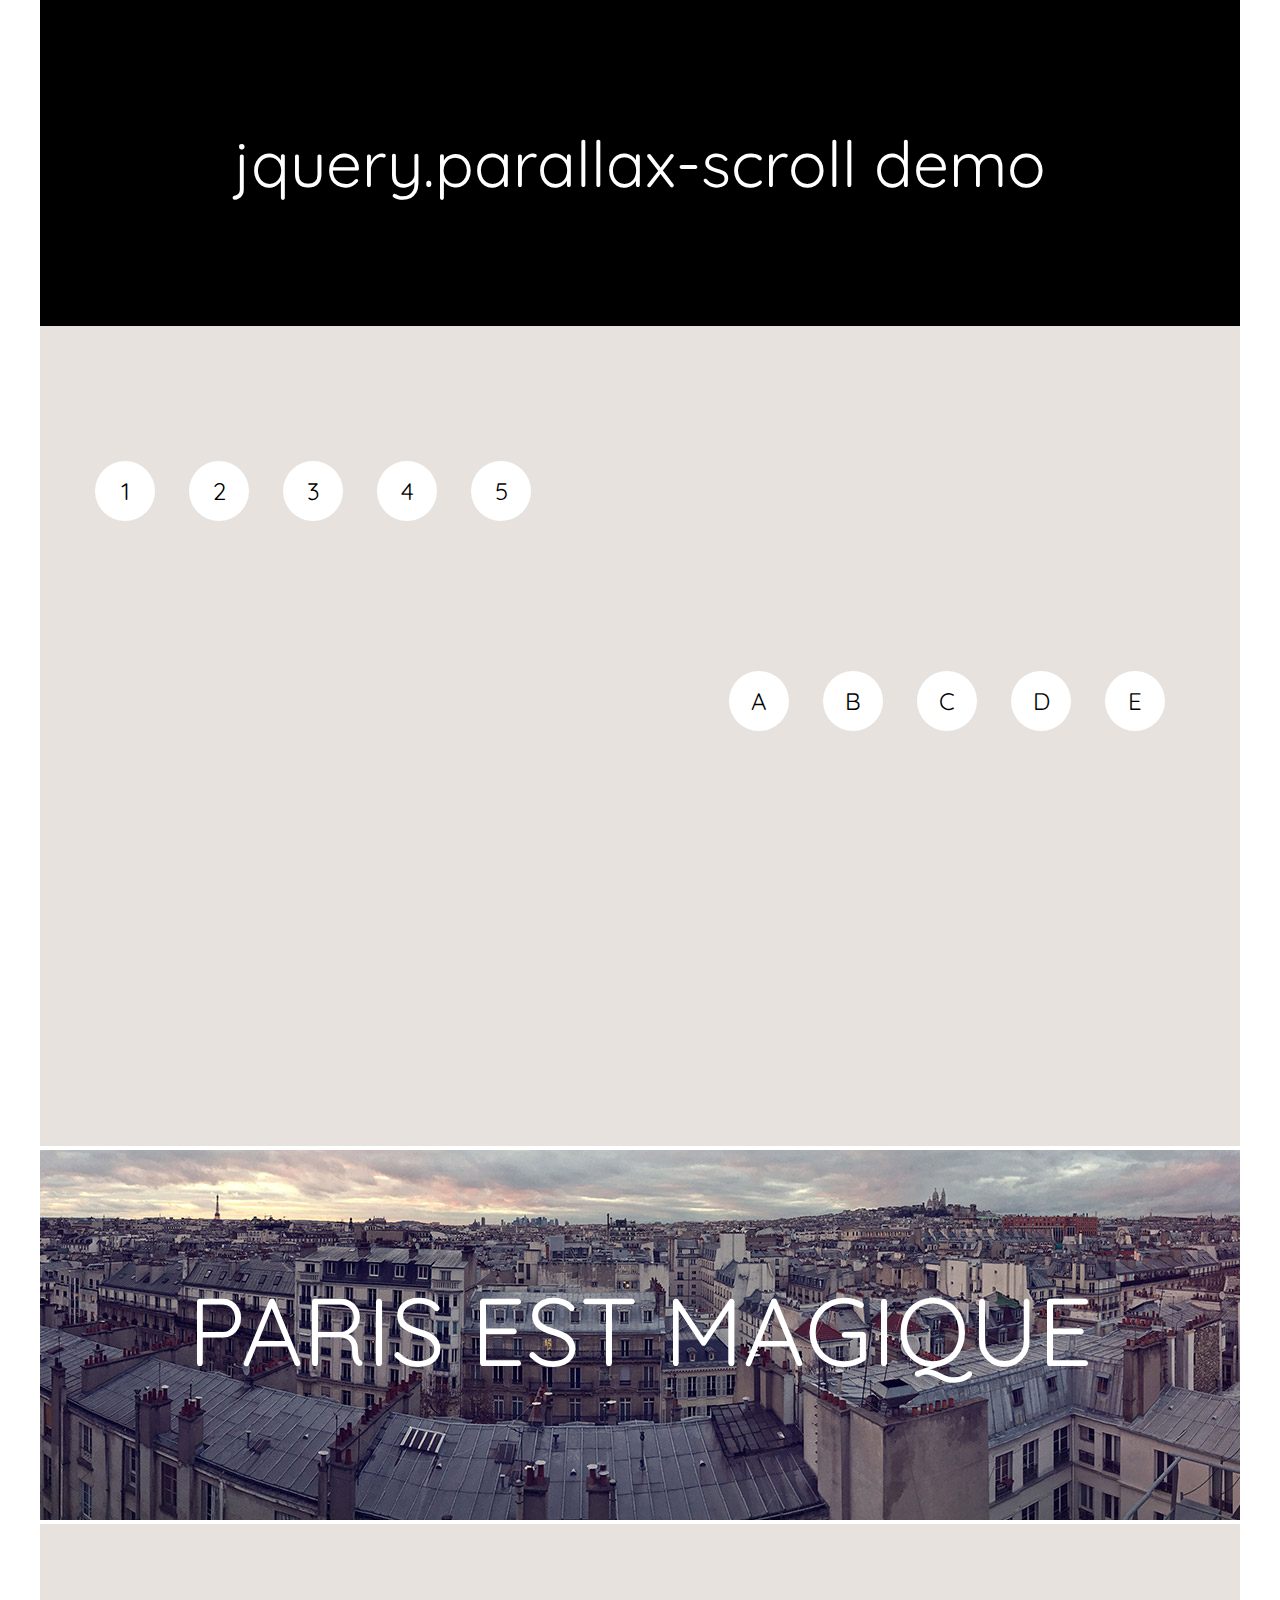
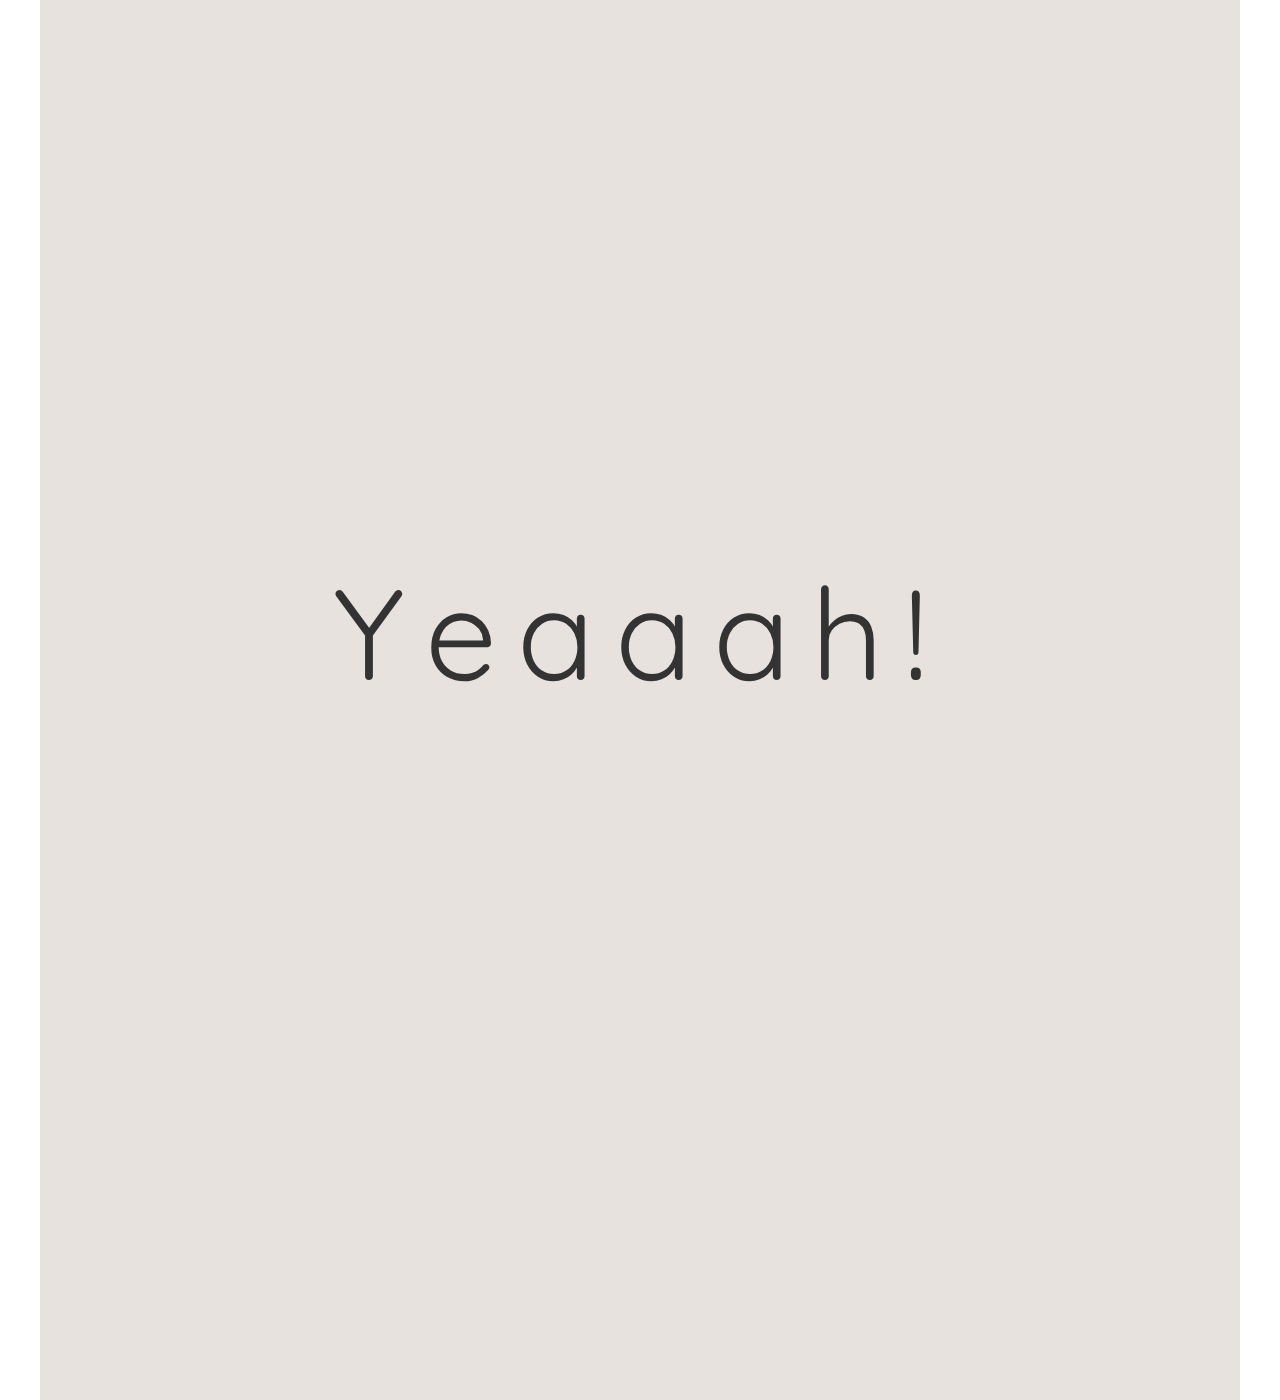
<file: parallax_exam_1/index.html>
<!doctype html>
<html lang="en">
<head>
	<meta charset="utf-8">
	<title>jquery.parallax-scroll demo</title>
	<link href='http://fonts.googleapis.com/css?family=Quicksand' rel='stylesheet' type='text/css'>
    <link rel="stylesheet" type="text/css" href="style.css">
</head>

<body>
	<section>
		<header>
			<h1>jquery.parallax-scroll demo</h1>
		</header>
		<ul>
			<li data-parallax='{"x": 250, "from-scroll": 50, "smoothness": 0}'>1</li>
			<li data-parallax='{"x": 650, "from-scroll": 70, "distance": 0, "smoothness": 20}'>2</li>
			<li data-parallax='{"x": 650, "from-scroll": 90, "distance": 0}' data-parallax2='{"y": 500, "from-scroll": 400, "distance": 60}'>3</li>
			<li data-parallax='{"x": 650, "from-scroll": 110, "distance": 0, "smoothness": 40}'>4</li>
			<li data-parallax='{"x": 650, "from-scroll": 120, "easing": "easeOutBack", "easing-return": "easeInOutBack", "duration": 100}'>5</li>
		</ul>
		<ul class="letters" data-parallax='{"y": 300, "from-scroll": 645, "easing": "easeOutElastic", "duration": 150}'>
			<li data-parallax='{"x": -650, "from-scroll": 80, "distance": 30}'>A</li>
			<li data-parallax='{"x": -650, "from-scroll": 100, "distance": 60}'>B</li>
			<li data-parallax='{"x": -650, "from-scroll": 120, "distance": 90}'>C</li>
			<li data-parallax='{"x": -650, "scaleX":0.5, "from-scroll": 140, "distance": 120}'>D</li>
			<li data-parallax='{"x": -650, "scale":0.6, "from-scroll": 160, "distance": 180}'>E</li>
		</ul>
		<article>
			<img src="img/paris.jpg" alt="Paris" data-parallax='{"y": 230}'/>
			<p>Paris est magique</p>	
		</article>
		<div class="yeah"><p data-parallax='{"z": -600}'>Y</p><p data-parallax='{"z": -500}'>e</p><p data-parallax='{"z": -400}'>a</p><p data-parallax='{"z": -300}'>a</p><p data-parallax='{"z": -200}'>a</p><p data-parallax='{"z": -100}'>h</p><p data-parallax='{"rotateX": 1000}'>!</p></div>
	</section>
	<script src="js/jquery-2.1.3.min.js"></script>
	<script src="js/jquery.easing.1.3.js"></script>
	<script src="js/jquery.parallax-scroll.js"></script>
</body>
</html>
</file>
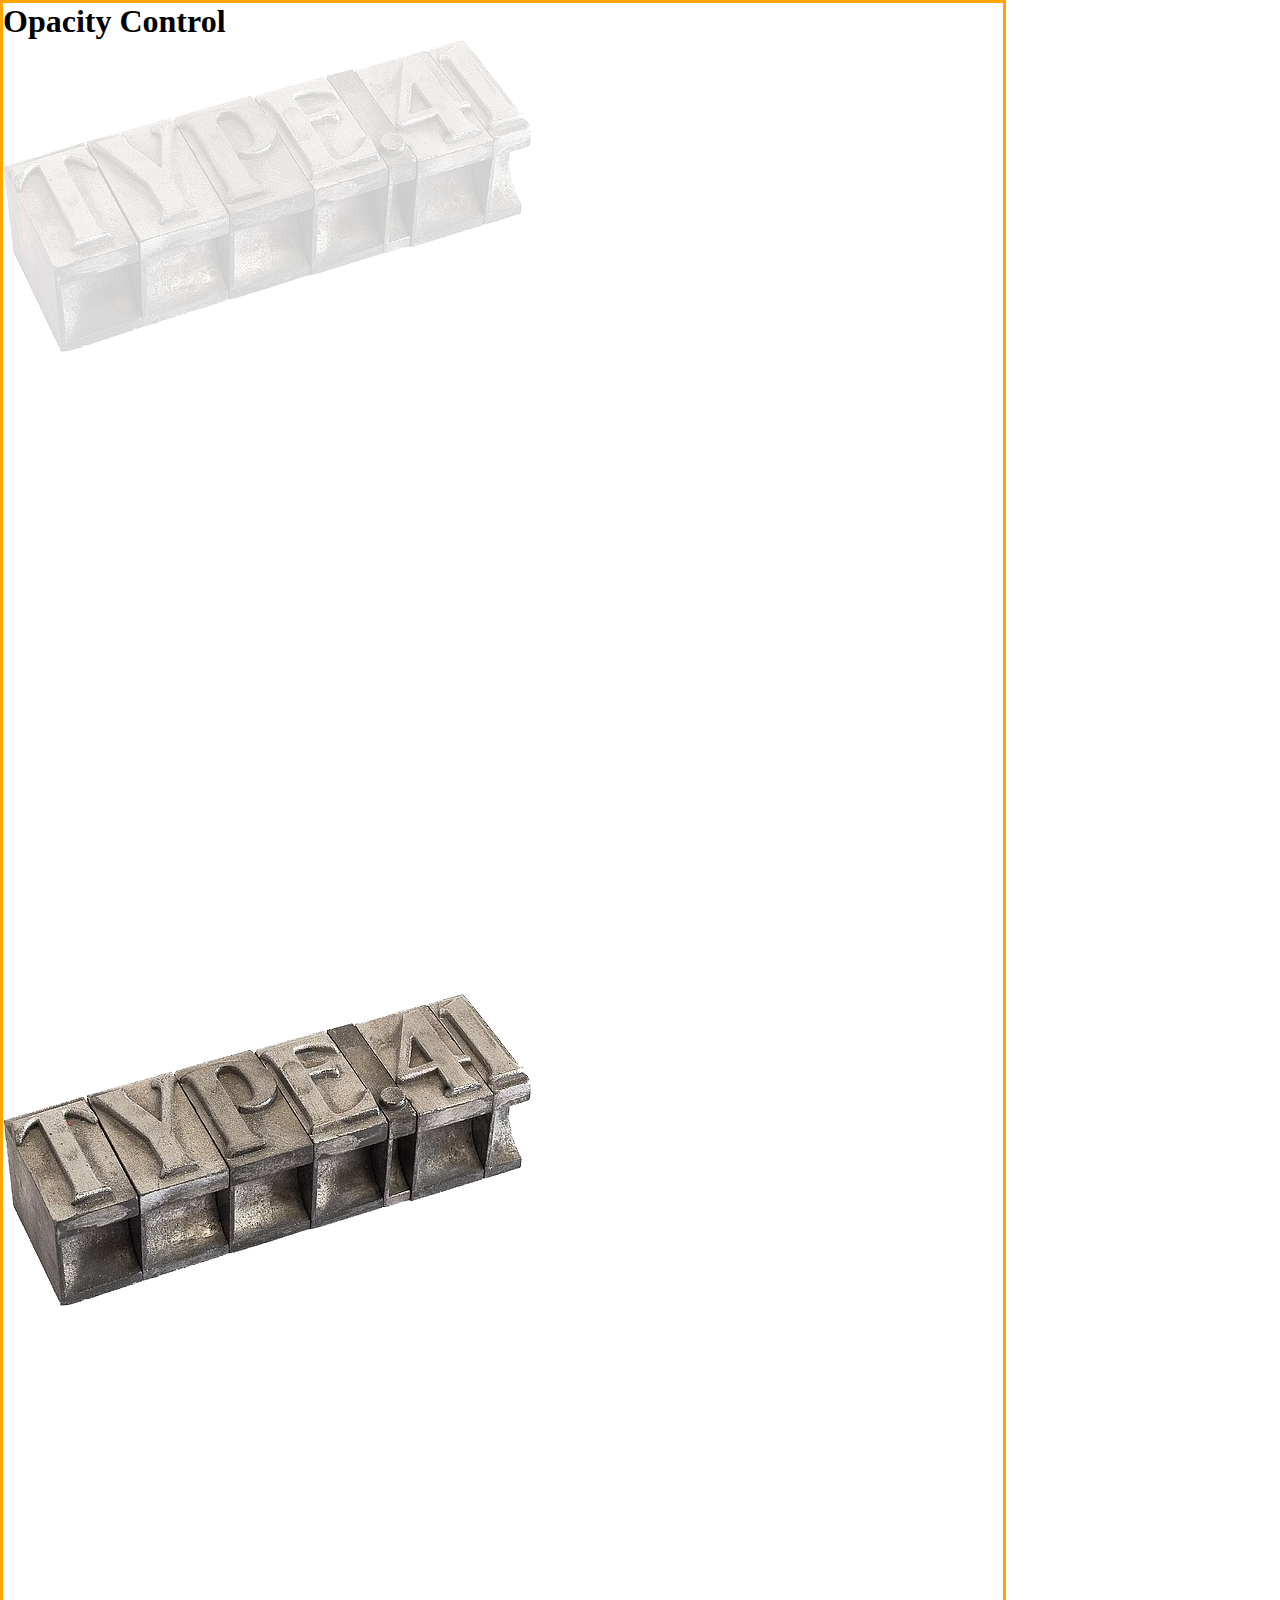
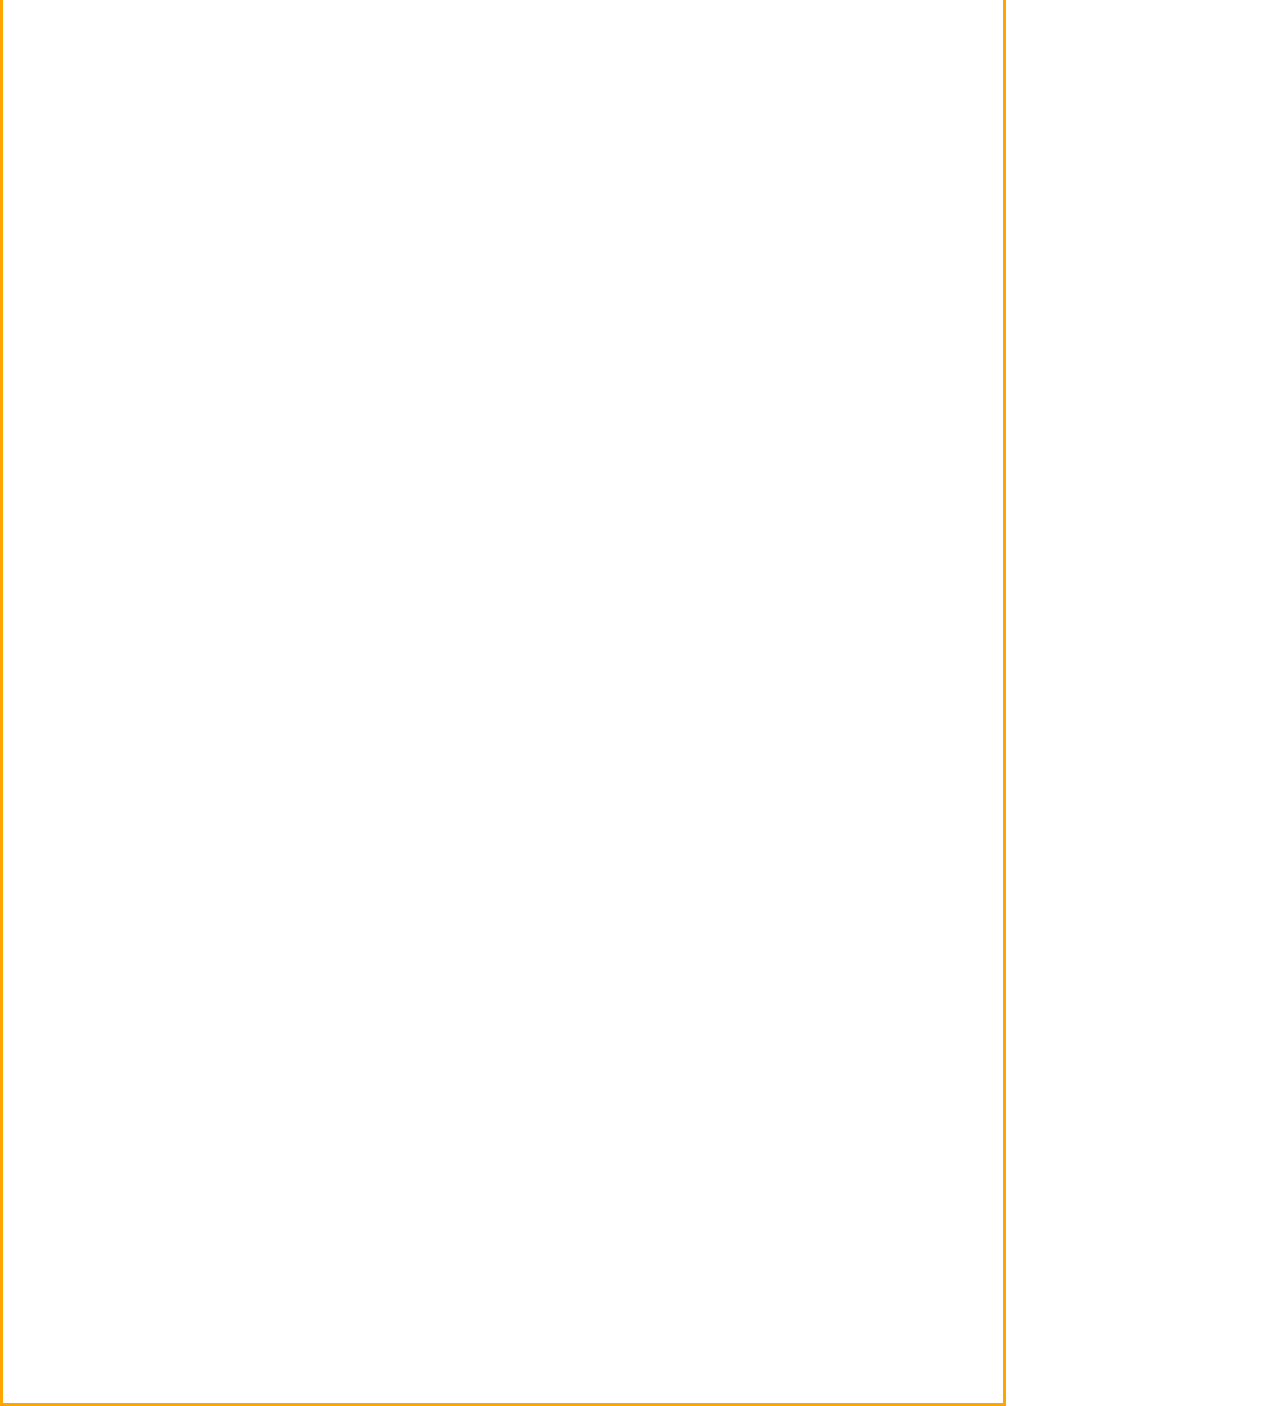
<file: parallax_exam_opacity/index.html>
<!DOCTYPE html>
<html>
    <head>
        <meta charset="utf-8">
        <title>Parallax Scroll Opacity</title>
        <link rel="stylesheet" type="text/css" href="style.css">
    </head>
    
    <body>
        
        <section>
            <h1>Opacity Control</h1>
            
            <img src="images/img_01.png" class="opacity">
            
            <div class="img-container">
                <img src="images/img_01.png"  data-parallax='{"y":500, "from-scroll":0, "distance":500, "smoothness":0, "op":0, "op-scr":300, "op-sp":300}'>
                
                <img src="./images/img_01.png" data-parallax='{"x":500, "from-scroll":100, "distance":0, "smoothness":10, "op":0}'>
                
                <img src="./images/img_01.png" data-parallax='{"y":700, "from-scroll":900, "distance":0, "smoothness":10, "op":-1}'>
            </div>
        </section>
        
        
        <script src="script/jquery-2.1.3.min.js"></script>
        <script src="script/jquery.easing.1.3.js"></script>
        <script src="script/jquery.parallax-scroll.js"></script>
        <script src="script/scroll.js"></script>
    </body>
</html>
</file>
<file: parallax_exam_1/style.css>
body {
    font-family: 'Quicksand', sans-serif;
    margin: 0;
}

section {
    width: 1200px;
    height: 3000px;
    margin: auto;
    background: #e7e2dd;
    text-align: center;
}

header {
    position: relative;
    background: #000;
    color:#fff;
    padding: 80px 0;
    font-size: 2em;
}

h1 {
    font-weight: normal;
}

.github {
    background: #fff;
    position: absolute;
    top: 10px;
    right: 10px;
    width: 100px;
}

ul {
    text-align: left;
    margin-top: 120px;
}

ul.letters {
    text-align: right;
    width: 1100px;
}

li {
    display: inline-block;
    list-style: none;
    width: 60px;
    height: 45px;
    border-radius: 60px;
    background: #fff;
    text-align: center;
    padding-top: 15px;
    font-size: 24px;
    margin: 15px;
}

article {
    position: relative;
    width: 100%;
    height: 370px;
    margin-top: 400px;
    overflow: hidden;
    border-top: 4px solid #fff;
    border-bottom: 4px solid #fff;
}

article img {
    position: absolute;
    bottom:0;
    left: 0;
}

article p {
    position: absolute;
    width: 100%;
    margin-top: 120px;
    text-transform: uppercase;
    color: #fff;
    font-size: 6em;
}

div.yeah {
    color: #333;
    font-size: 8em;
    letter-spacing: 20px;
    margin-top: 500px;
}

div.yeah p {
    display: inline-block;
}
</file>
<file: parallax_exam_opacity/style.css>
* {
    margin: 0;
    padding: 0;
}

section {
    width: 1000px;
    height: 3000px;
    border: 3px solid orange;
}

.opacity {
    opacity: 0.2;
    transition: opacity 1s;
}

.opacity:hover {
    opacity: 1;
}

.img-container>img:nth-of-type(1) {
    opacity: 0;
}

.img-container>img:nth-of-type(2) {
    opacity: 0;
    transition: opacity 0.5s;
}

.img-container>img:nth-of-type(3) {
    opacity: 1;
    transition: opacity 0.5s;
}
</file>
